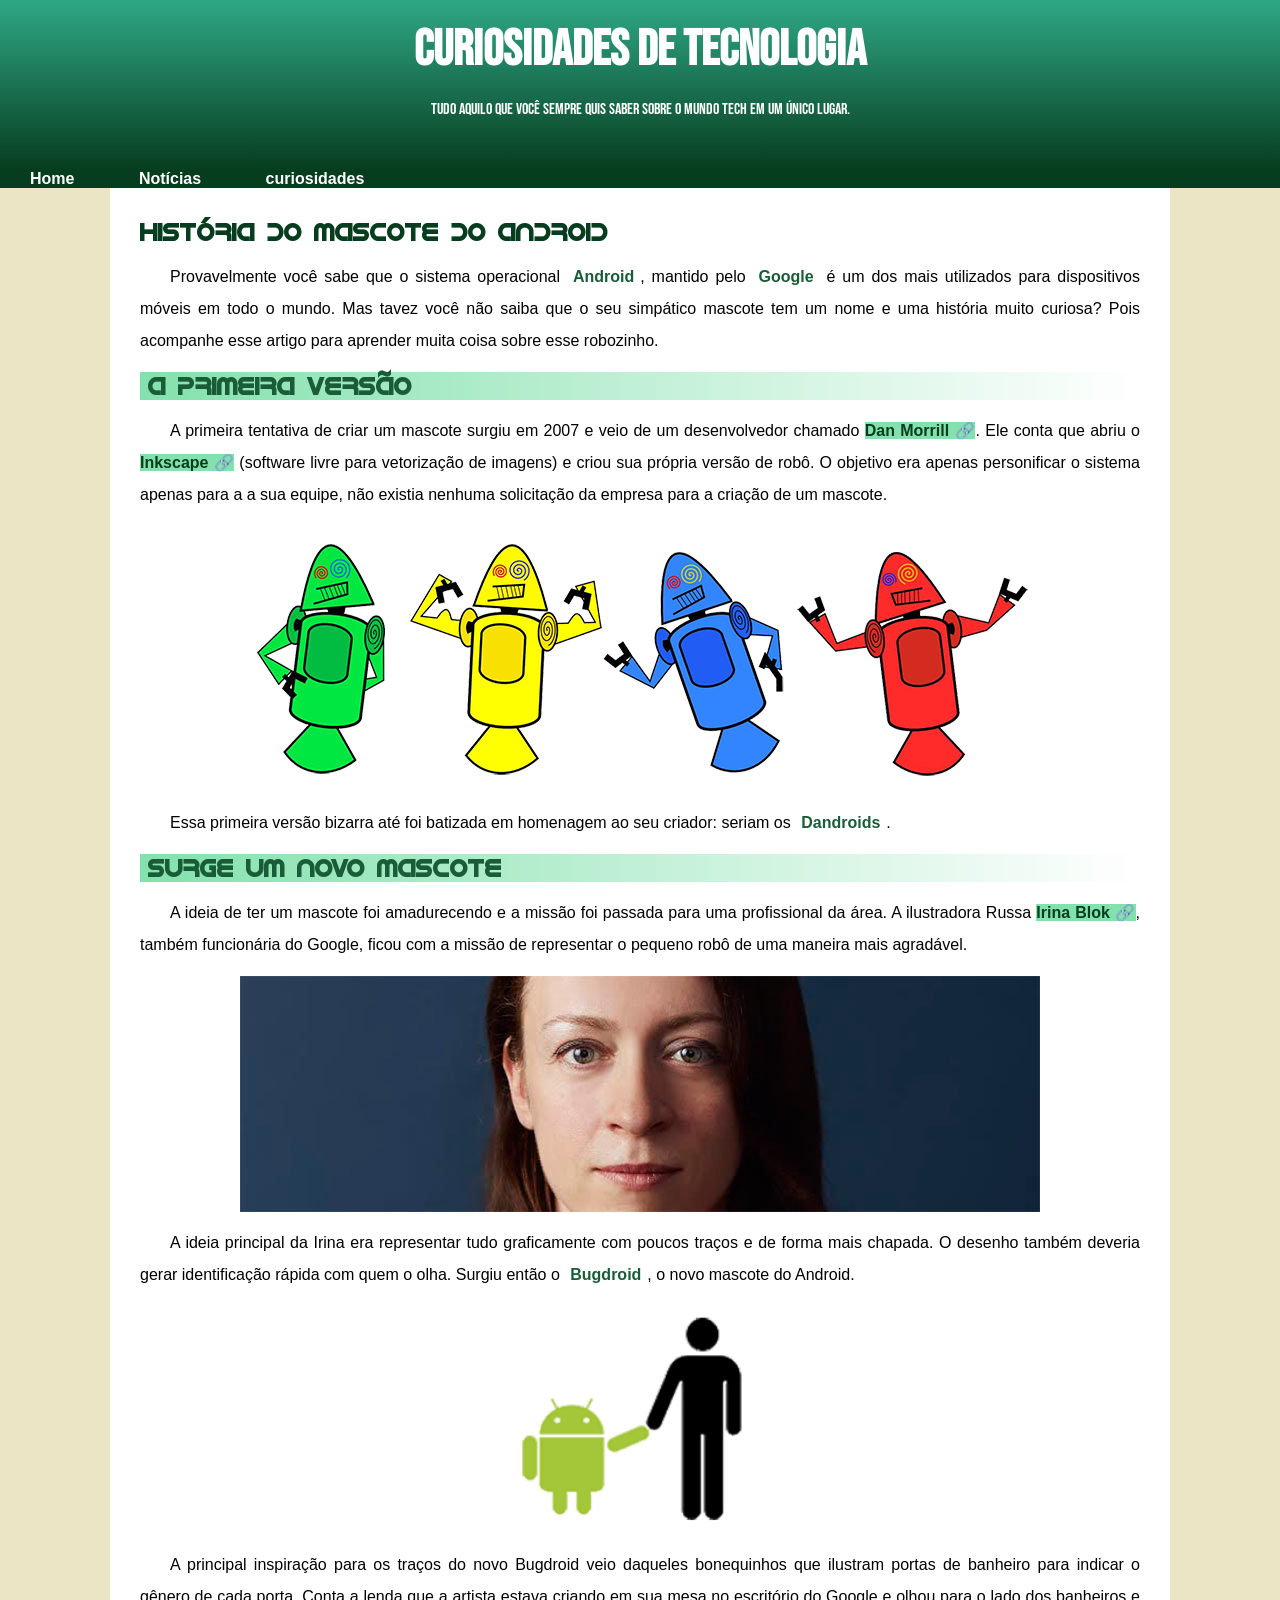
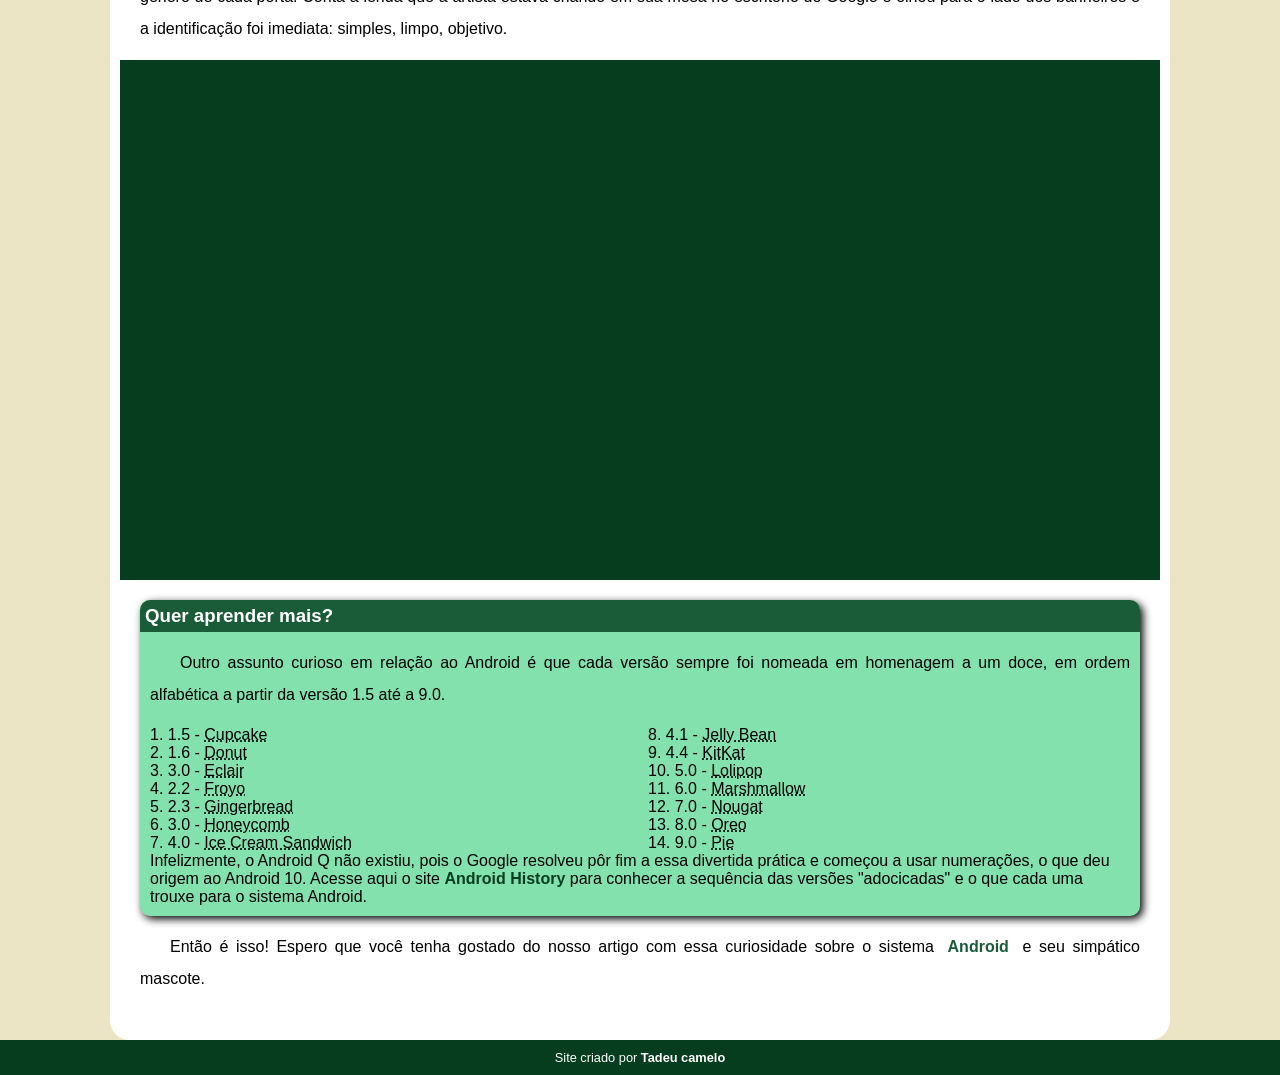
<file: index.html>
<!DOCTYPE html>
<html lang="pt-br">
<head>
    <meta charset="UTF-8">
    <meta name="viewport" content="width=device-width, initial-scale=1.0">
    <title>Como a logo do android foi criada?</title>
    <link rel="shortcut icon" href="Material/imagens/favicon.ico" type="image/x-icon">
    <link rel="stylesheet" href="Estilo/style.css">
</head>
<body>
    <header>
        <h1>CURIOSIDADES DE TECNOLOGIA</h1>
        <p>Tudo aquilo que você sempre quis saber sobre o mundo Tech em um único lugar.</p>
        
    </header>

    <nav>
        <a href="#">Home</a>
        <a href="#">Notícias</a>
        <a href="#">curiosidades</a>
        <a href="Fale Conosco"></a>
    </nav>

    <main>
        <article>
            <h1>História do Mascote do Android</h1>

            <p>Provavelmente você sabe que o sistema operacional <strong>Android</strong>, mantido pelo <strong>Google</strong> é um dos mais utilizados para dispositivos móveis em todo o mundo. Mas tavez você não saiba que o seu simpático mascote tem um nome e uma história muito curiosa? Pois acompanhe esse artigo para aprender muita coisa sobre esse robozinho.</p>

            <h2>A primeira versão</h2>

            <p>A primeira tentativa de criar um mascote surgiu em 2007 e veio de um desenvolvedor chamado <a class="externo " href="https://androidcommunity.com/dan-morrill-shows-us-the-android-mascot-that-almost-was-20130103/" target = "_blank">Dan Morrill</a>. Ele conta que abriu o <a class="externo" href="https://inkscape.org/pt-br/?switchlang=pt-br" target = "_blank">Inkscape</a> (software livre para vetorização de imagens) e criou sua própria versão de robô. O objetivo era apenas personificar o sistema apenas para a a sua equipe, não existia nenhuma solicitação da empresa para a criação de um mascote.</p>

            <picture>
                <source media="(max-width:600px)" srcset="Material/imagens/dan-droids-pq.png">
                <img src="Material/imagens/dan-droids.png" alt="Primeiros mascotes androids, criados por Dan Morril."></picture>

            <p>Essa primeira versão bizarra até foi batizada em homenagem ao seu criador: seriam os <strong>Dandroids</strong>.</p>

            <h2>Surge um novo mascote</h2>

            <p>A ideia de ter um mascote foi amadurecendo e a missão foi passada para uma profissional da área. A ilustradora Russa <a class="externo" href="https://www.irinablok.com/android" target = "_blank">Irina Blok</a>, também funcionária do Google, ficou com a missão de representar o pequeno robô de uma maneira mais agradável.</p>

            <picture>
                <source media="(max-width: 600px)" srcset="Material/imagens/irina-blok-pq.jpg">
                <img src="Material/imagens/irina-blok.jpg" alt="Criadora do mascote mais conhecido e mantido até hoje, Irina Blok.">
            </picture>

            <p>A ideia principal da Irina era representar tudo graficamente com poucos traços e de forma mais chapada. O desenho também deveria gerar identificação rápida com quem o olha. Surgiu então o <strong>Bugdroid</strong>, o novo mascote do Android.</p>


            <img class="pq" src="Material/imagens/bugdroid.png" alt="Bugdroid, inspirado no bonequinhos de banheiro.">

            <p>A principal inspiração para os traços do novo Bugdroid veio daqueles bonequinhos que ilustram portas de banheiro para indicar o gênero de cada porta. Conta a lenda que a artista estava criando em sua mesa no escritório do Google e olhou para o lado dos banheiros e a identificação foi imediata: simples, limpo, objetivo.</p>

            <div class="video">
                <iframe width="560" height="315" src="https://www.youtube.com/embed/l2UDgpLz20M?si=aaxpAB_6d5r34jFi" title="YouTube video player" frameborder="0" allow="accelerometer; autoplay; clipboard-write; encrypted-media; gyroscope; picture-in-picture; web-share" referrerpolicy="strict-origin-when-cross-origin" allowfullscreen></iframe>
            </div>
            
            
            <aside>
                <h3>Quer aprender mais?</h3>
                <p>Outro assunto curioso em relação ao Android é que cada versão sempre foi nomeada em homenagem a um doce, em ordem alfabética a partir da versão 1.5 até a 9.0.</p>
                <ul>
                    <li>1.5 - <abbr title="Bolo de copo">Cupcake</abbr></li>
                    <li>1.6 - <abbr title="Rosquinha">Donut</abbr></li>
                    <li>3.0 - <abbr title="Bomba">Eclair</abbr></li>
                    <li>2.2 - <abbr title="Iorgure gelado">Froyo</abbr></li>
                    <li>2.3 - <abbr title="Biscoite de gengibre">Gingerbread</abbr></li>
                    <li>3.0 - <abbr title="Favo de mel">Honeycomb</abbr></li>
                    <li>4.0 - <abbr title="Sanduíche de sorvete">Ice Cream Sandwich</abbr></li>
                    <li>4.1 - <abbr title="Jujuba">Jelly Bean</abbr></li>
                    <li>4.4 - <abbr title="Kitkat">KitKat</abbr></li>
                    <li>5.0 - <abbr title="Pirulito">Lolipop</abbr></li>
                    <li>6.0 - <abbr title="Marshmallow">Marshmallow</abbr></li>
                    <li>7.0 - <abbr title="Torrone">Nougat</abbr></li>
                    <li>8.0 - <abbr title="Oreo">Oreo</abbr></li>
                    <li>9.0 - <abbr title="Torta">Pie</abbr></li>
                </ul>
                Infelizmente, o Android Q não existiu, pois o Google resolveu pôr fim a essa divertida prática e começou a usar numerações, o que deu origem ao Android 10.
                Acesse aqui o site <a href="https://www.android.com/intl/pt_br/what-is-android/" target = "_blank">Android History </a> para conhecer a sequência das versões "adocicadas" e o que cada uma trouxe para o sistema Android.
            </aside>
            

            <p>Então é isso! Espero que você tenha gostado do nosso artigo com essa curiosidade sobre o sistema <strong>Android</strong> e seu simpático mascote.</p>
        </article>
    </main>
    <footer>
        <p>Site criado por <strong><a href="https://github.com/tadeucamelo" target="_blank">Tadeu camelo</a></strong></p>
    </footer>

    
</body>
</html>
</file>
<file: Estilo/style.css>
@charset "pt-br";

@import url('https://fonts.googleapis.com/css2?family=Bebas+Neue&family=Patua+One&display=swap');

@font-face {
    font-family: 'Android';
    src: url('../Material/fontes/idroid.otf') format('opentype');
    font-weight: normal;
}


:root{
    --cor0: #ebe5c5;
    --cor1: #83e1ad;
    --cor2: #3ddc84;
    --cor3: #2fa886;
    --cor4: #1a5c37;
    --cor5: #063d1e;

    --fonte-padrao: Arial, Verdana, Helvetica, Sans-serif;
    --fonte-destaque: "Bebas Neue", sans-serif;
    --fonte-android: 'Android';
}

*{
    margin:0px;
    padding: 0px;
}


body{
    background-color: var(--cor0);
    font-family: var(--fonte-padrao);

}

header{
    background-color: var(--cor4);
    font-family: var(--fonte-destaque);
    min-height: 150px;
    text-align: center;
    padding-top: 20px;
    background-image:linear-gradient(to bottom, var(--cor3),var(--cor5));
}

header > h1{
    color: white;
    font-family: var(--fonte-destaque);
    margin-bottom: 20px;
    font-size: 50px;
    
}

header > p{
    color: white;
    font-family: var(--fonte-destaque);
    margin-bottom: 20px;
}

nav{
    background-color: var(--cor5);

}

nav > a{
    color: white;
    padding: 15px;
    margin: 15px;
    text-decoration: none;
    font-weight: bold;
    
}

nav > a:hover {      
    background-color: white;
    color: var(--cor3);
    padding: 3px;

}

main{
    background-color: white;
    margin:auto;
    min-width: 300px;
    max-width:1000px;
    border-bottom-right-radius: 20px;
    border-bottom-left-radius: 20px;
    padding: 30px;
}

main h1 {
    color: var(--cor5);
    font-family: var(--fonte-android);
}

main h2{
    color: var(--cor4);
    font-family: var(--fonte-android);
    background-image: linear-gradient(to right, var(--cor1),  transparent);  /* Degradê no subtítulo*/
    text-indent: 8px;
}

main p {
    margin: 15px 0px;
    text-align: justify;
    text-indent: 30px; /* indentação do parágrafo */
    font-size: 1em;
    line-height: 2em;
}

main strong{
    color: var(--cor4);
    font-weight: bold;
    padding: 2px 6px; /* Maior separação entre as palavras no texto*/

}

main a{
    text-decoration: none;
    font-weight: bold;
    color: var(--cor5);
    background-color: var(--cor1);
}

main a:hover{
    text-decoration: underline;
    background-color: var(--cor0);
}


main img{
    width: 80%;  
    margin: auto; /* Manter espaço igual em todas as margens */
    display: block; /* Centralizar imagem */
}

main img.pq{
    max-width: 350px; /* Largura máxima da imagem*/
    margin: auto;
    display: block;
}

a.externo::after{
    content:'\00A0\1F517'
}

aside{
    background-color: var(--cor1);
    padding: 10px;
    border-radius: 10px;
    box-shadow: 3px 3px 8px black;
}

aside > ul{
    list-style-position: inside;
    columns: 2;
    list-style-type: \2714\00A0\00A0\  /* Adicionar símbolo de check em cada item, código do emojipedia*/

}

aside h3{
    background-color: var(--cor4);
    padding: 5px;
    color: white;
    margin: -10px -10px 0px -10px;
    border-radius: 10px 10px 0px 0px;

}

div.video{
    background-color: var(--cor5);
    margin: 0px -20px 20px -20px;
    padding: 20px;
    padding-bottom: 50%;
    position: relative;
}

div.video > iframe{
    position: absolute;
    top: 5%;
    left: 5%;
    width: 90%;
    height: 90%;
}



footer{
    color: white;
    background-color: var(--cor5);
    text-align: center;
    font-size: 0.8em;
    padding: 10px;

}

footer a{
    text-decoration: none;
    color: white;
    font-weight: bolder;


}

footer a:hover{
    text-decoration: underline;
    color: var(--cor1);
}
</file>
